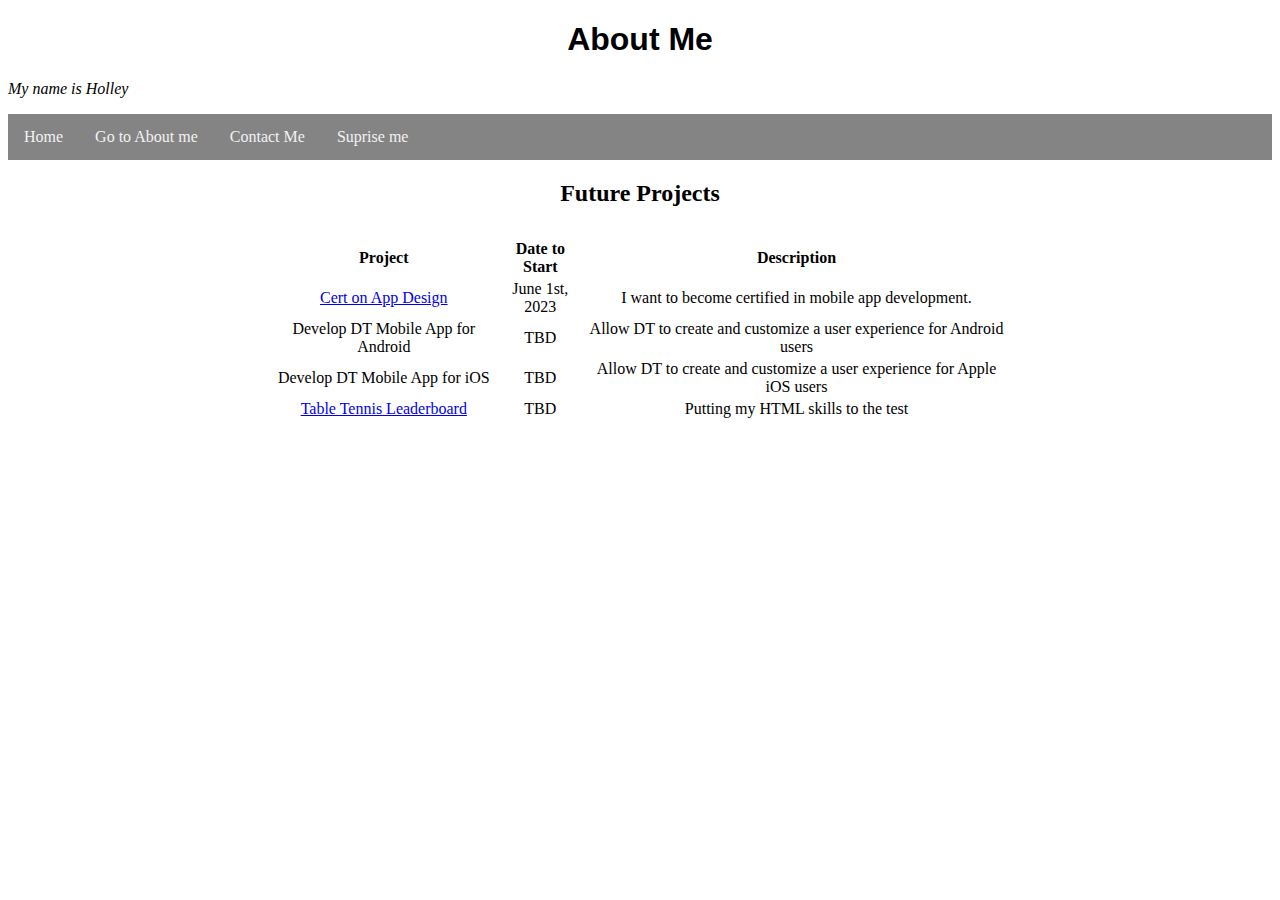
<file: about-me.html>
<!DOCTYPE html>
<html lang="en">
    <head>
        <meta charset="UTF-8">
        <title>About Me</title> 
        <link rel="stylesheet" href="mystyle.css">
        <style>
            .center {
            margin: auto;
            width: 60%;
            padding: 10px;
            }
        </style>
    </head>
    <body>
<h1>About Me</h1>
<p> <i> My name is Holley </i></p>
    <div class="topnav">
        <a href="/index.html">Home</a>
        <a href="about-me.html">Go to About me</a>
        <a href="Contact.html">Contact Me</a>
        <a href="./drawapic.html">Suprise me</a>
  </div>
    </body>

<h2 style="text-align:center;">Future Projects</h3>
<table style="text-align:center"; class="center">
    <thead>
        <tr>
            <th>Project</th>
            <th>Date to Start</th>
            <th>Description</th>
        </tr>
    </thead>
    <tbody>
        <tr>
            <td>
                <a href="Contact.html">Cert on App Design</a>
            </td>
            <td>June 1st, 2023</td>
            <td>I want to become certified in mobile app development.</td>
        </tr>
        <tr>
            <td>Develop DT Mobile App for Android</td>
            <td>TBD</td>
            <td>Allow DT to create and customize a user experience for Android users</td>
        </tr>
        <tr>
            <td>Develop DT Mobile App for iOS</td>
            <td>TBD</td>
            <td>Allow DT to create and customize a user experience for Apple iOS users</td>
        </tr>
        <tr>
            <td><a href="table-tennis.html">Table Tennis Leaderboard</a></td>
            <td>TBD</td>
            <td>Putting my HTML skills to the test</td>
        </tr>
    </tbody>
</table>        
</html>
</file>
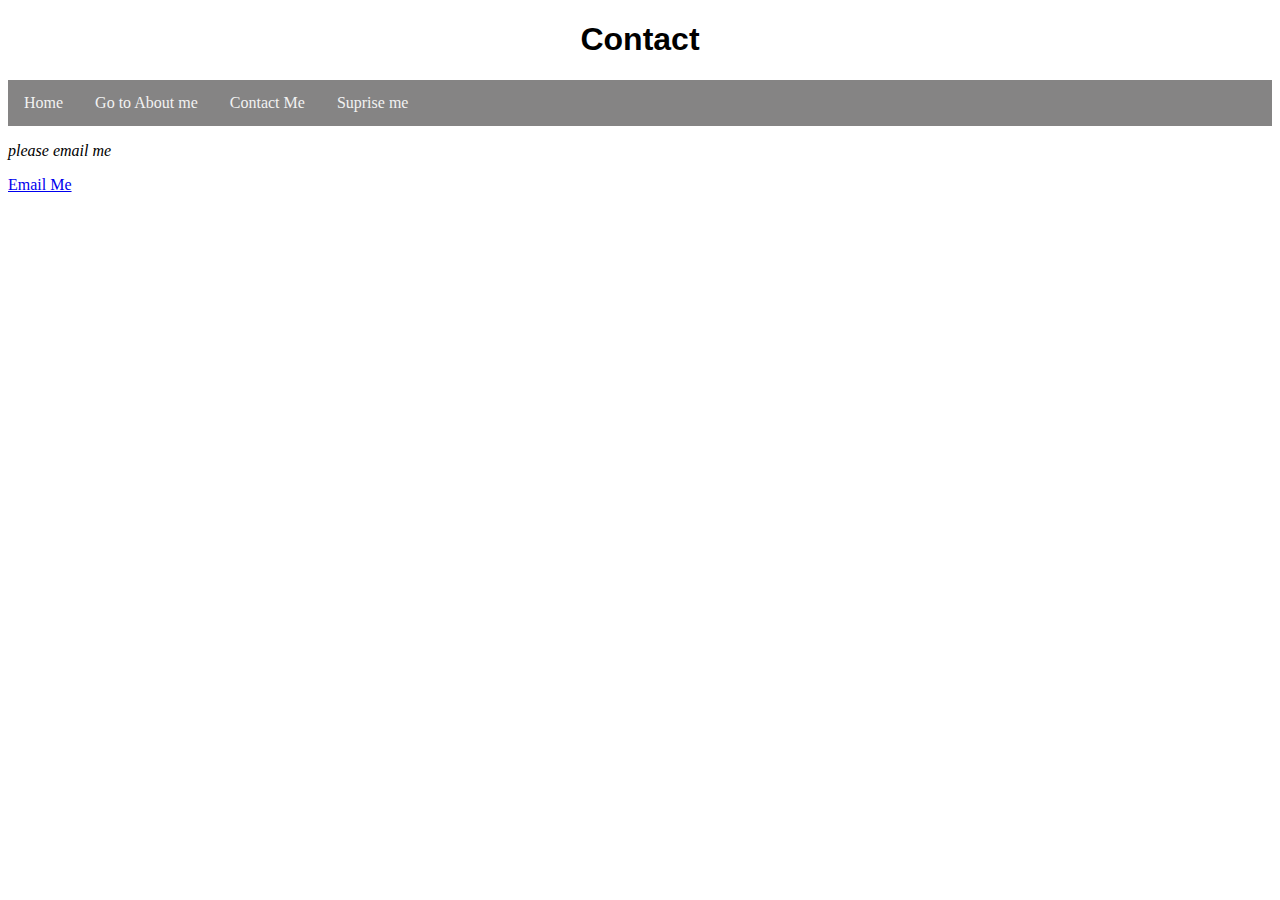
<file: Contact.html>
<!DOCTYPE html>
<html lang="en">
    <head>
        <meta charset="UTF-8">
        <title>Contact Me</title> 
        <link rel="stylesheet" href="mystyle.css">
    </head>
    <body>
        <h1>Contact</h1>
    <div class="topnav">
        <a href="../index.html">Home</a>
        <a href="./about-me.html">Go to About me</a>
        <a href="./Contact.html">Contact Me</a>
        <a href="./drawapic.html">Suprise me</a>
    </div>
        <p> <i> please email me </i></p>
        <a href="mailto:holley.heard@ideliverthat.com">Email Me</a>
<p>
    
</p>
        
    </body>
</html>
</file>
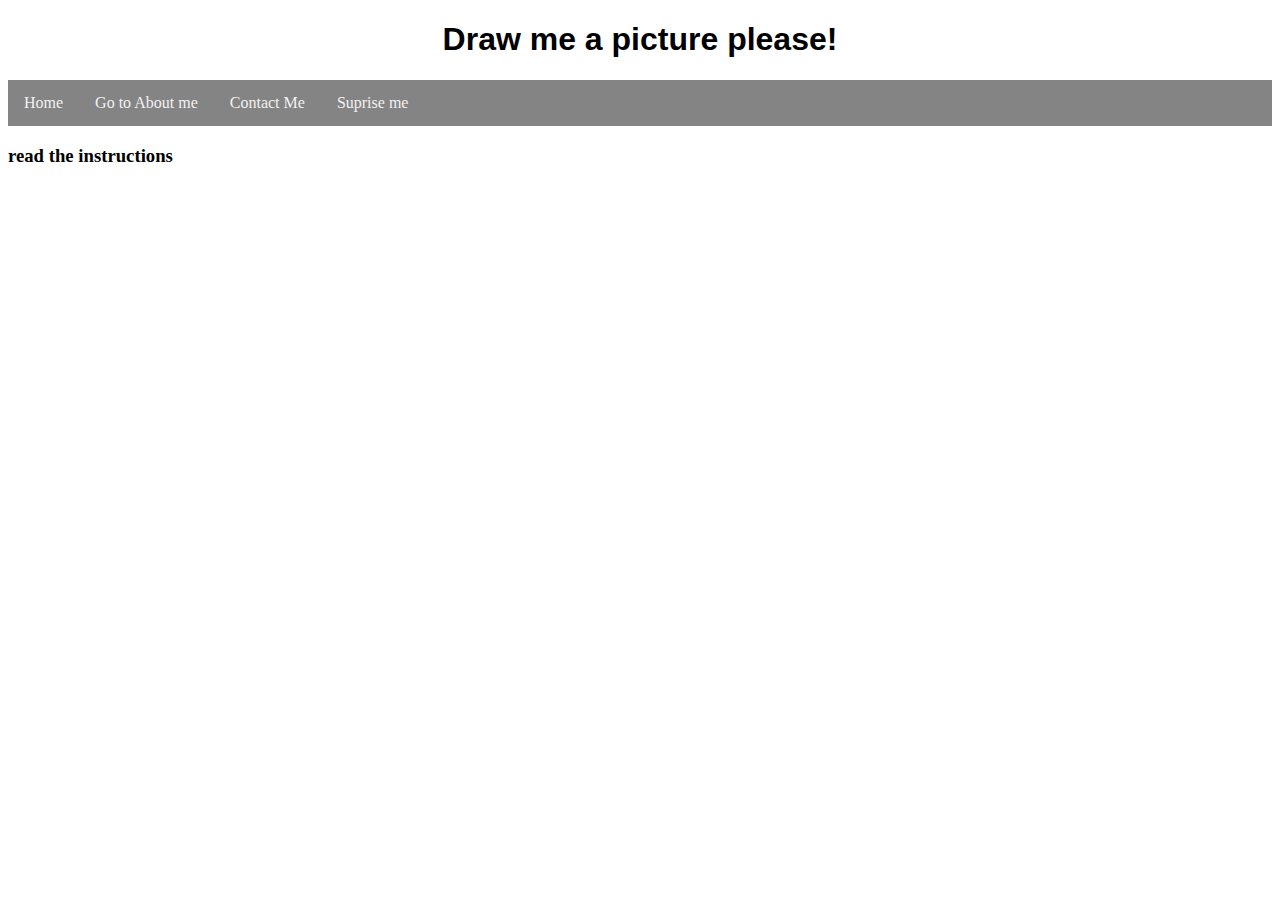
<file: suprise-me.html>
<!DOCTYPE html>
<html lang="en">
    <head>
        <meta charset="UTF-8">
        <title>Contact Me</title> 
        <link rel="stylesheet" href="mystyle.css">
    </head>
    <body>
        <h1>Draw me a picture please!</h1>
    <div class="topnav">
        <a href="../index.html">Home</a>
        <a href="./about-me.html">Go to About me</a>
        <a href="./Contact.html">Contact Me</a>
        <a href="#">Suprise me</a>
    </div>
    <section>
        <h3>read the instructions</h3>
    </section>
    <p></p>

        
    </body>
</html>
</file>
<file: mystyle.css>
h1 {
    text-align: center;
    font-family: 'Trebuchet MS', sans-serif;
    }
.topnav {
    overflow: hidden;
    background-color: #858484;
    }
.topnav a {
    float: left;
    display: block;
    color: #f2f2f2;
    text-align: center;
    padding: 14px 16px;
    text-decoration: none;
    }
/* Links - change color on hover */
.topnav a:hover {
    background-color: #ddd;
    color: black;
}

#quote-on-home{
    text-align: center;
    font-family: 'Trebuchet MS', sans-serif;
}
</file>
